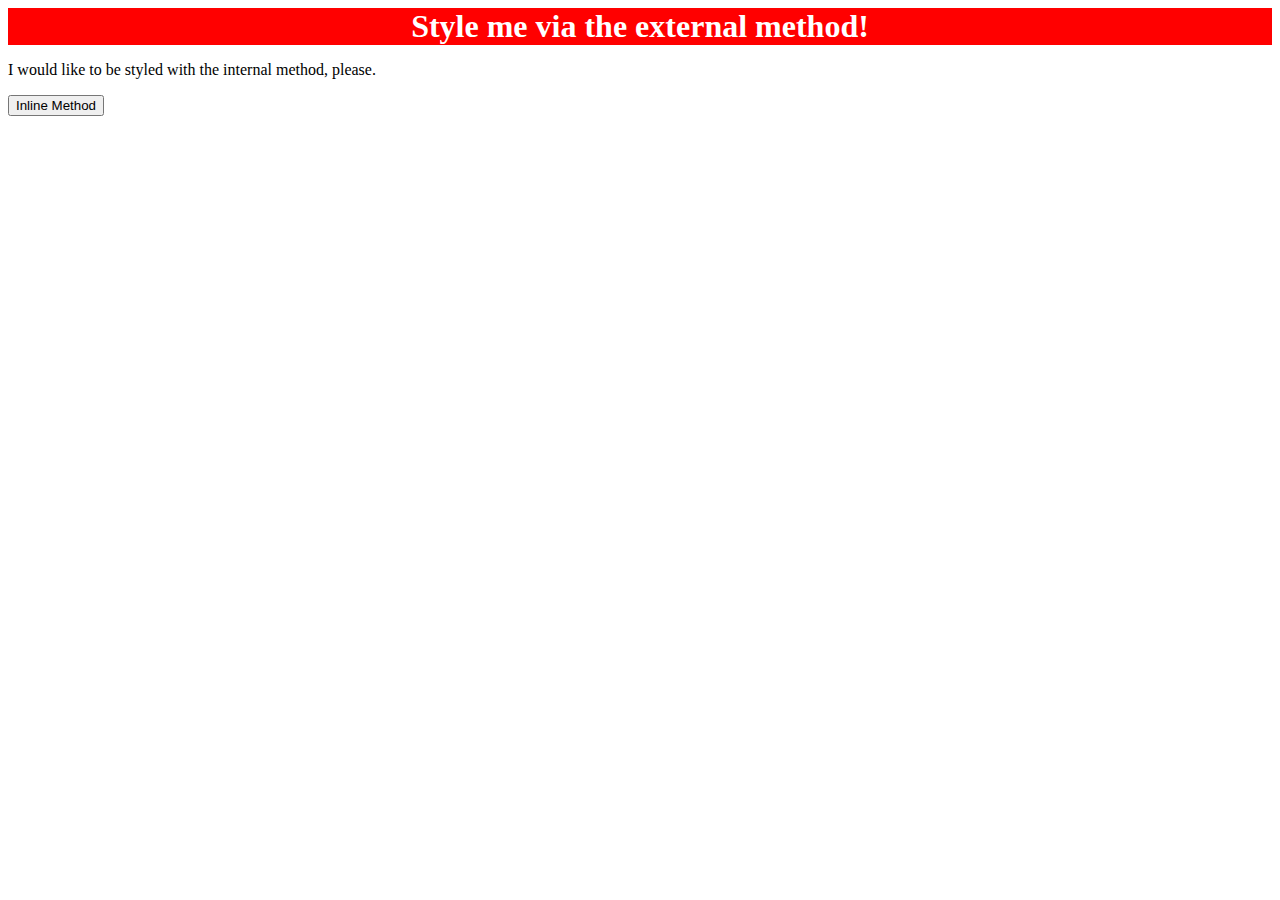
<file: foundations/intro-to-css/01-css-methods/index.html>
<!DOCTYPE html>
<html lang="en">
  <head>
    <meta charset="UTF-8">
    <meta http-equiv="X-UA-Compatible" content="IE=edge">
    <meta name="viewport" content="width=device-width, initial-scale=1.0">
    <link rel="stylesheet" href="styles.css">
    <title>Methods for Adding CSS</title>
  </head>
  <body>
    <div>Style me via the external method!</div>
    <p>I would like to be styled with the internal method, please.</p>
    <button>Inline Method</button>
  </body>
</html>
</file>
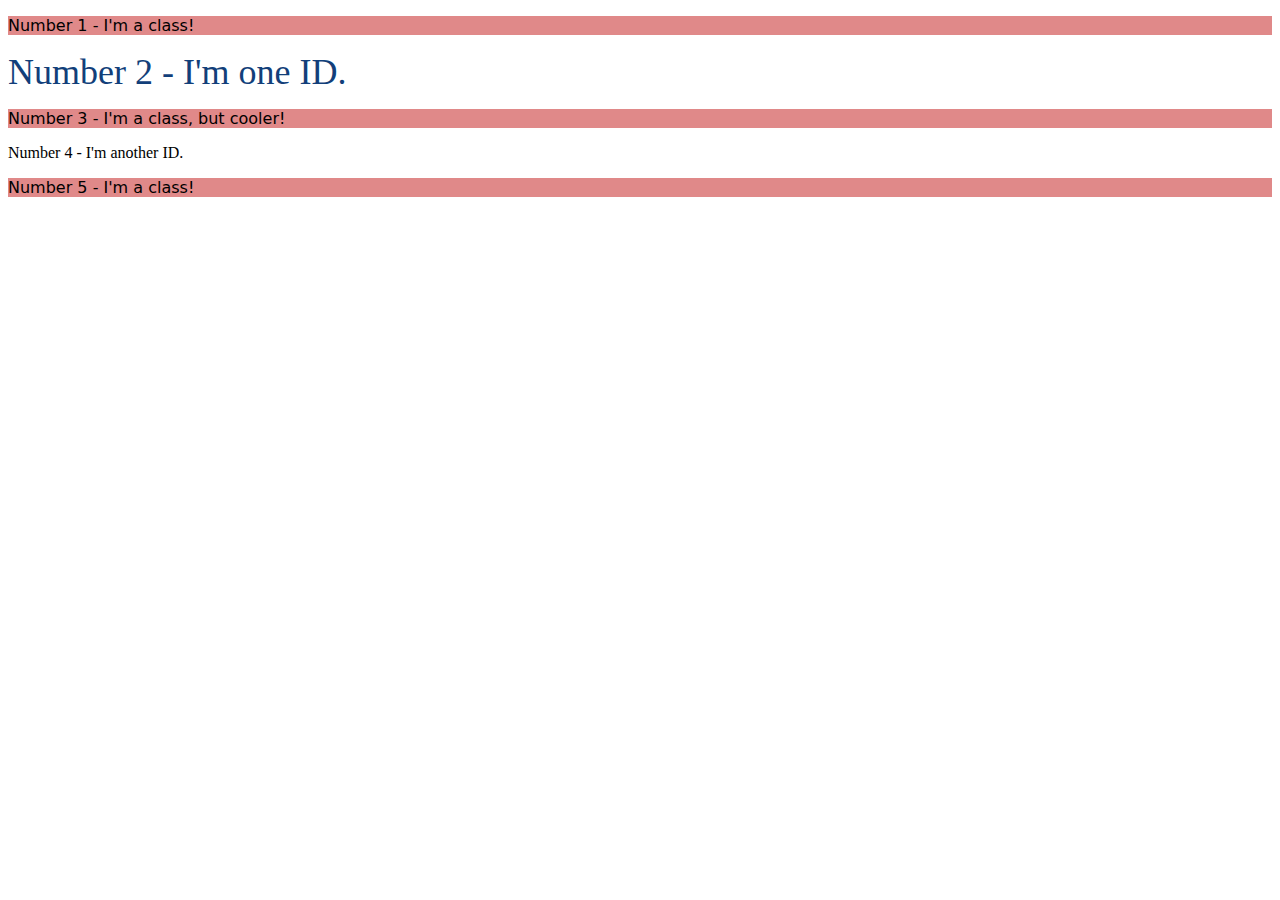
<file: foundations/intro-to-css/02-class-id-selectors/index.html>
<!DOCTYPE html>
<html lang="en">
  <head>
    <meta charset="UTF-8">
    <meta http-equiv="X-UA-Compatible" content="IE=edge">
    <meta name="viewport" content="width=device-width, initial-scale=1.0">
    <title>Class and ID Selectors</title>
    <link rel="stylesheet" href="style.css">
  </head>
  <body>
    <p class="odd">Number 1 - I'm a class!</p>
    <div id="two">Number 2 - I'm one ID.</div>
    <p class="odd">Number 3 - I'm a class, but cooler!</p>
    <div id="four">Number 4 - I'm another ID.</div>
    <p class="odd">Number 5 - I'm a class!</p>
  </body>
</html>
</file>
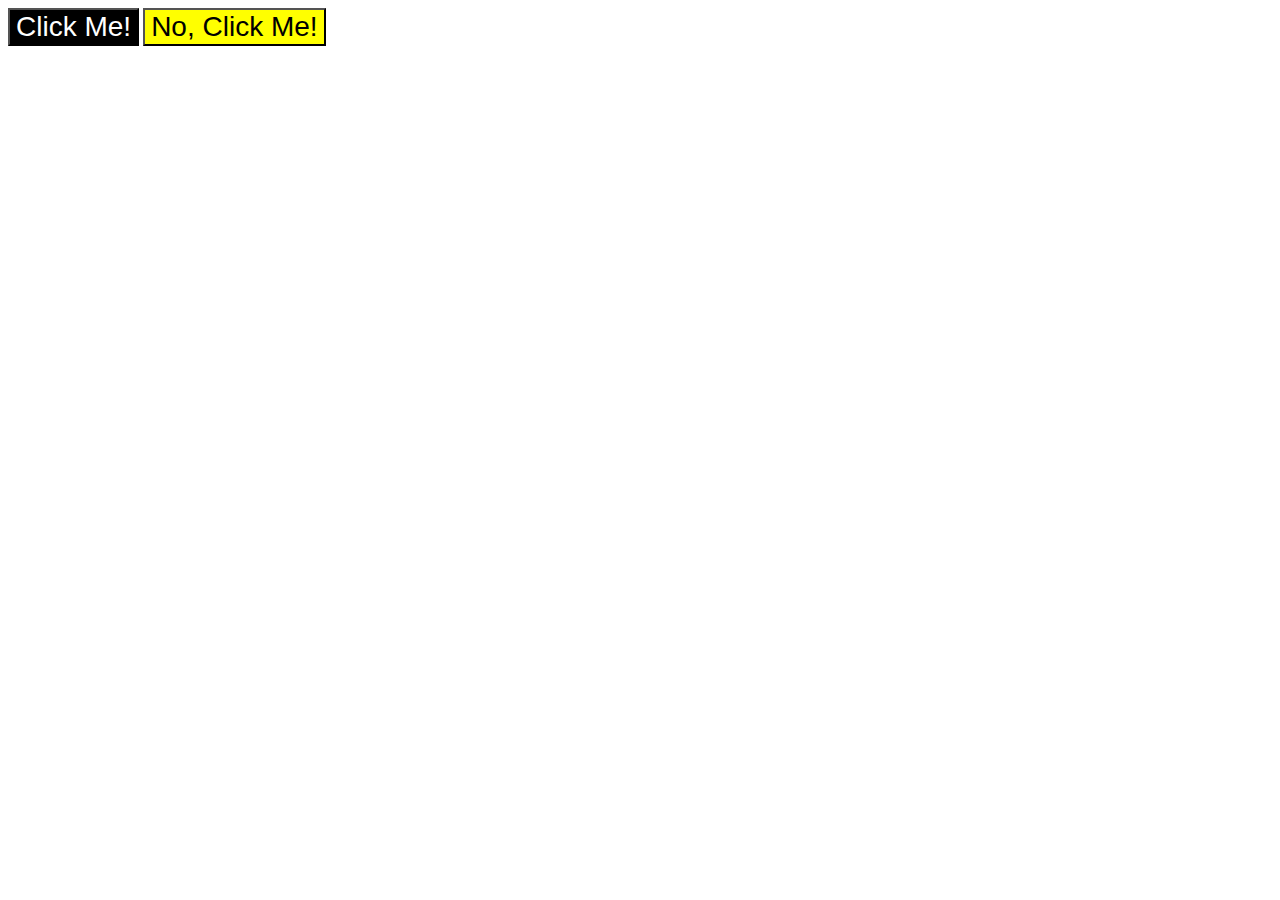
<file: foundations/intro-to-css/03-grouping-selectors/index.html>
<!DOCTYPE html>
<html lang="en">
  <head>
    <meta charset="UTF-8">
    <meta http-equiv="X-UA-Compatible" content="IE=edge">
    <meta name="viewport" content="width=device-width, initial-scale=1.0">
    <title>Grouping Selectors</title>
    <link rel="stylesheet" href="style.css">
  </head>
  <body>
    <button class="button-1">Click Me!</button>
    <button class="button-2">No, Click Me!</button>
  </body>
</html>
</file>
<file: foundations/intro-to-css/01-css-methods/styles.css>
div {
    background: red;
    color: white;
    text-align: center;
    font-size: 32px;
    font-weight: bold;
}
</file>
<file: foundations/intro-to-css/02-class-id-selectors/style.css>
.odd {
    background-color: #e08989;
    font-family: Verdana, DejaVu Sans, sans-serif;
}

#two {
 color: #123f7a;
 font-size: 36px;
}

#three {
    background-color: #e08989;
    font-family: Verdana, DejaVu Sans, sans-serif;
    font-size: 24px;
}
</file>
<file: foundations/intro-to-css/03-grouping-selectors/style.css>
.button-1,
.button-2 {
    font-size: 28px;
    font-family: Helvetica, 'Times New Roman', sans-serif;
}

.button-1 {
    background-color: #000000;
    color: #ffffff;
}

.button-2 {
    background-color: yellow;
}
</file>
